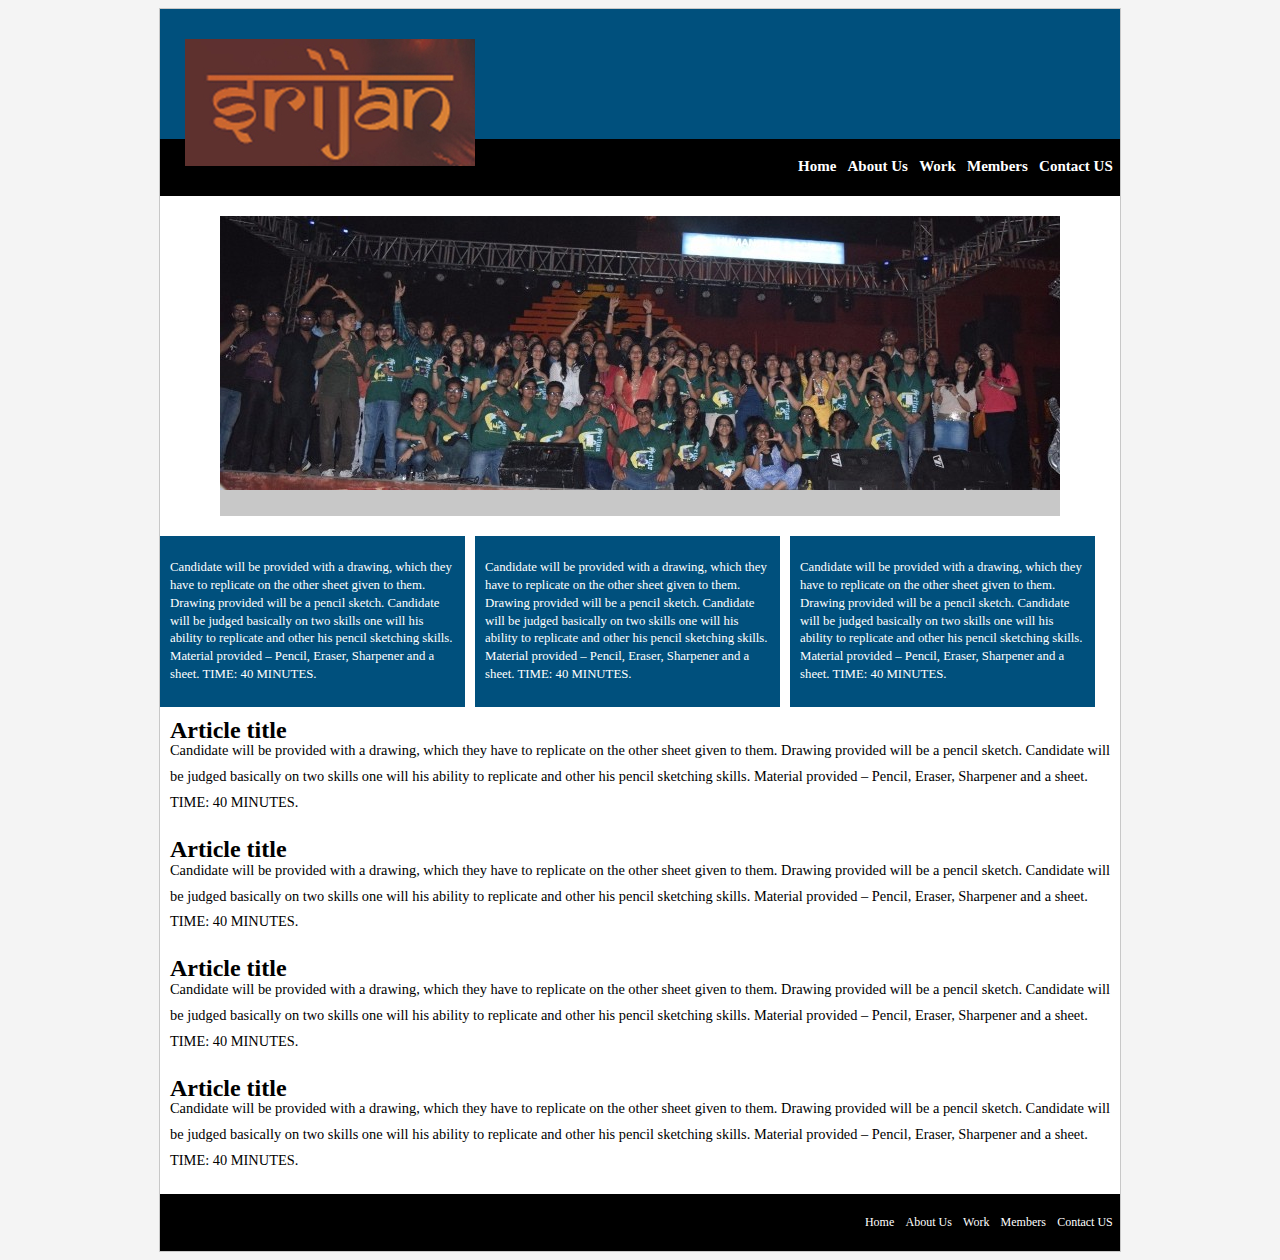
<file: index.html>
<!DOCTYPE html>
<html>
<head>
	<meta charset="utf-8">
	<meta http-equiv="X-UA-Compatible" content="IE=edge">
	<title>First WebSite</title>
	<link rel="stylesheet" type="text/css" media=all href="first.css">
</head>
<body >
<div id="master">
 
 <Header><img src="img\srijan-770298.png"></Header>
<nav>
<ul>
<li><a href="#">Home</a> | </li>
<li><a href="#">About Us</a> | </li>
<li><a href="#">Work</a> | </li>
<li><a href="#">Members</a> | </li>
<li><a href="#">Contact US</a> | </li>
</ul>
</nav>

<div id="slideshow"><img src="img\srijan.jpg"></div>

<div class="contentbox"><p>Candidate will be provided with a drawing, which they have to replicate on the other sheet given to them. Drawing provided will be a pencil sketch. Candidate will be judged basically on two skills one will his ability to replicate and other his pencil sketching skills.
Material provided – Pencil, Eraser, Sharpener and a sheet. TIME: 40 MINUTES.</p>
</div>
<div class="contentbox"><p>Candidate will be provided with a drawing, which they have to replicate on the other sheet given to them. Drawing provided will be a pencil sketch. Candidate will be judged basically on two skills one will his ability to replicate and other his pencil sketching skills.
Material provided – Pencil, Eraser, Sharpener and a sheet. TIME: 40 MINUTES.</p></div>
<div class="contentbox"><p>Candidate will be provided with a drawing, which they have to replicate on the other sheet given to them. Drawing provided will be a pencil sketch. Candidate will be judged basically on two skills one will his ability to replicate and other his pencil sketching skills.
Material provided – Pencil, Eraser, Sharpener and a sheet. TIME: 40 MINUTES.</p>
</div>
 
<article>
<div class="news">
<h2>Article title</h2><p>Candidate will be provided with a drawing, which they have to replicate on the other sheet given to them. Drawing provided will be a pencil sketch. Candidate will be judged basically on two skills one will his ability to replicate and other his pencil sketching skills.
Material provided – Pencil, Eraser, Sharpener and a sheet. TIME: 40 MINUTES.</p></div>	
</article>
<article><div class="news">
<h2>Article title</h2><p>Candidate will be provided with a drawing, which they have to replicate on the other sheet given to them. Drawing provided will be a pencil sketch. Candidate will be judged basically on two skills one will his ability to replicate and other his pencil sketching skills.
Material provided – Pencil, Eraser, Sharpener and a sheet. TIME: 40 MINUTES.</p></div>	</article>
<article><div class="news">
<h2>Article title</h2><p>Candidate will be provided with a drawing, which they have to replicate on the other sheet given to them. Drawing provided will be a pencil sketch. Candidate will be judged basically on two skills one will his ability to replicate and other his pencil sketching skills.
Material provided – Pencil, Eraser, Sharpener and a sheet. TIME: 40 MINUTES.</p></div>	</article>
<article><div class="news">
<h2>Article title</h2><p>Candidate will be provided with a drawing, which they have to replicate on the other sheet given to them. Drawing provided will be a pencil sketch. Candidate will be judged basically on two skills one will his ability to replicate and other his pencil sketching skills.
Material provided – Pencil, Eraser, Sharpener and a sheet. TIME: 40 MINUTES.</p></div>	</article>

<footer>
<nav>
<ul>
<li><a href="#">Home</a> | </li>
<li><a href="#">About Us</a> | </li>
<li><a href="#">Work</a> | </li>
<li><a href="#">Members</a> | </li>
<li><a href="#">Contact US</a> | </li>
</ul>
</nav>  	

</footer>
</div>
</body>
</html>
</file>
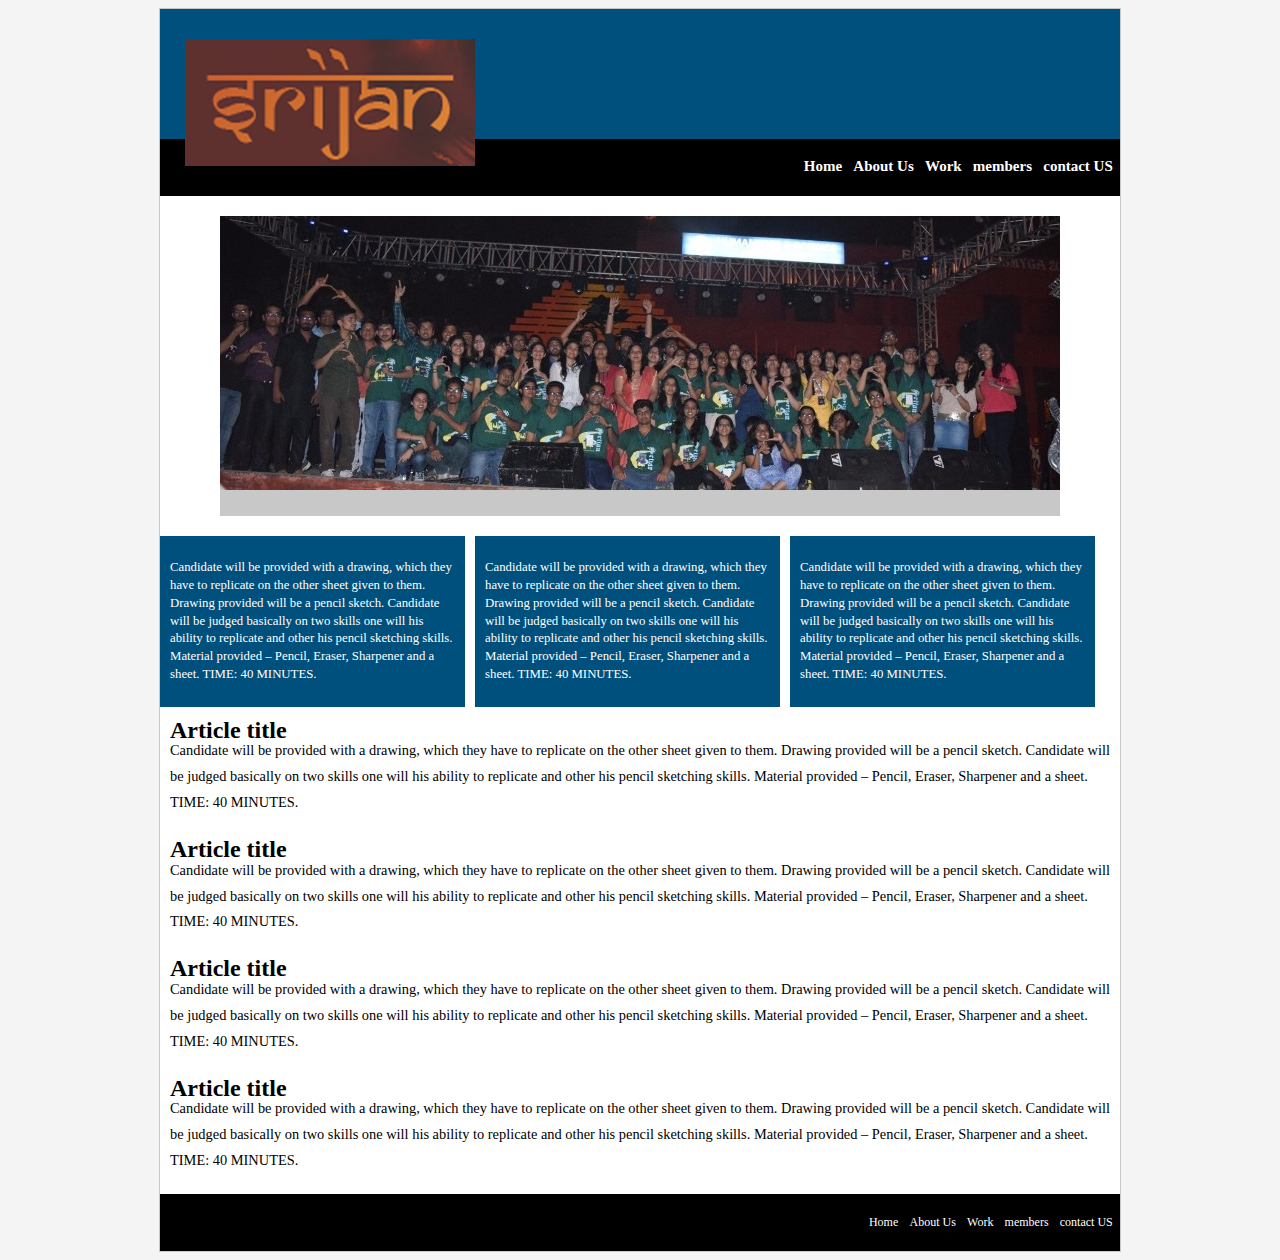
<file: web1.html>
<!DOCTYPE html>
<html>
<head>
	<meta charset="utf-8">
	<meta http-equiv="X-UA-Compatible" content="IE=edge">
	<title>First WebSite</title>
	<link rel="stylesheet" type="text/css" media=all href="first.css">
</head>
<body >
<div id="master">
 
 <Header><img src="img\srijan-770298.png"></Header>
<nav>
<ul>
<li><a href="#">Home</a> | </li>
<li><a href="#">About Us</a> | </li>
<li><a href="#">Work</a> | </li>
<li><a href="#">members</a> | </li>
<li><a href="#">contact US</a> | </li>
</ul>
</nav>

<div id="slideshow"><img src="img\srijan.jpg"></div>

<div class="contentbox"><p>Candidate will be provided with a drawing, which they have to replicate on the other sheet given to them. Drawing provided will be a pencil sketch. Candidate will be judged basically on two skills one will his ability to replicate and other his pencil sketching skills.
Material provided – Pencil, Eraser, Sharpener and a sheet. TIME: 40 MINUTES.</p>
</div>
<div class="contentbox"><p>Candidate will be provided with a drawing, which they have to replicate on the other sheet given to them. Drawing provided will be a pencil sketch. Candidate will be judged basically on two skills one will his ability to replicate and other his pencil sketching skills.
Material provided – Pencil, Eraser, Sharpener and a sheet. TIME: 40 MINUTES.</p></div>
<div class="contentbox"><p>Candidate will be provided with a drawing, which they have to replicate on the other sheet given to them. Drawing provided will be a pencil sketch. Candidate will be judged basically on two skills one will his ability to replicate and other his pencil sketching skills.
Material provided – Pencil, Eraser, Sharpener and a sheet. TIME: 40 MINUTES.</p>
</div>
 
<article>
<div class="news">
<h2>Article title</h2><p>Candidate will be provided with a drawing, which they have to replicate on the other sheet given to them. Drawing provided will be a pencil sketch. Candidate will be judged basically on two skills one will his ability to replicate and other his pencil sketching skills.
Material provided – Pencil, Eraser, Sharpener and a sheet. TIME: 40 MINUTES.</p></div>	
</article>
<article><div class="news">
<h2>Article title</h2><p>Candidate will be provided with a drawing, which they have to replicate on the other sheet given to them. Drawing provided will be a pencil sketch. Candidate will be judged basically on two skills one will his ability to replicate and other his pencil sketching skills.
Material provided – Pencil, Eraser, Sharpener and a sheet. TIME: 40 MINUTES.</p></div>	</article>
<article><div class="news">
<h2>Article title</h2><p>Candidate will be provided with a drawing, which they have to replicate on the other sheet given to them. Drawing provided will be a pencil sketch. Candidate will be judged basically on two skills one will his ability to replicate and other his pencil sketching skills.
Material provided – Pencil, Eraser, Sharpener and a sheet. TIME: 40 MINUTES.</p></div>	</article>
<article><div class="news">
<h2>Article title</h2><p>Candidate will be provided with a drawing, which they have to replicate on the other sheet given to them. Drawing provided will be a pencil sketch. Candidate will be judged basically on two skills one will his ability to replicate and other his pencil sketching skills.
Material provided – Pencil, Eraser, Sharpener and a sheet. TIME: 40 MINUTES.</p></div>	</article>

<footer>
<nav>
<ul>
<li><a href="#">Home</a> | </li>
<li><a href="#">About Us</a> | </li>
<li><a href="#">Work</a> | </li>
<li><a href="#">members</a> | </li>
<li><a href="#">contact US</a> | </li>
</ul>
</nav>  	

</footer>
</div>
</body>
</html>
</file>
<file: first.css>
/*low resolution below480px*/
@media only screen and (max-width: 480px){
	body {background: rgb(244,244,244) ;font-family: verdana;} 
  #master {width: 95%; margin: 0 auto ; border: 1px solid rgb(200,200,200);}

header {height: 130px ; background: rgb(0,80,125);}
 nav{  background: rgb(0,0,0);  padding: 10px; margin-bottom: 20px; text-align: right; } 
  nav ul{-webkit-padding-start:0 ;}
  nav li{display: inline;}
  nav li a {color: rgb(255,255,255);text-decoration: none;font-weight: bold;font-size: 20px ;line-height: 120%;}
#slideshow{display: none;}
.contentbox{padding: 10px ;margin-bottom: 10px;background: rgb(0,80,125);}
  .contentbox p{color: rgb(255,255,255);line-height: 180%;size: 80%;}
 article{width: 95% ;margin-left: 10px ;}
  .news {margin-bottom: 10px ;}
  .news h2{font-family: times; size:200%;margin-bottom: -20px;}
  .news p{line-height: 180%;}
footer nav{margin-bottom: 0;}

}




/*medium resolution 481-1023 */
@media only screen and (min-width: 481px) {
	body {background: rgb(244,244,244) ;font-family: verdana}
	#master {width: 95%;border:1px solid rgb(200,200,200);margin:0 auto ;background: rgb(255,255,255);}
   header{width: 100% ; height: 130px ; background: rgb(0,80,125);}
   header img{margin-left: 25px;margin-top: 30px;}

  nav{  background: rgb(0,0,0);padding: 10px;margin-bottom: 20px;text-align: right; } 
  nav ul{-webkit-padding-start:0 ;}
  nav li{display: inline;}
  nav li a {color: rgb(255,255,255);text-decoration: none;font-weight: bold;font-size: 15px ;line-height: 120%;}

  #slideshow{width: 90% ;background: rgb(200,200,200); margin: 10px auto;}
  #slideshow img{width: 100%;}

  .contentbox{padding: 10px;margin-bottom: 10px;background: rgb(0,80,125);}
  .contentbox p{color: rgb(255,255,255);line-height: 180%;size: 80%;}

  article{width: 95% ;margin-left: 10px ;}
  .news {margin-bottom: 10px ;}
  .news h2{font-family: times; size:200%;margin-bottom: -20px;}
  .news p{line-height: 180%;}

  footer nav {margin-bottom: 0 ;}

}



/*high resolution above 1024*/
@media only screen and (min-width:1024px) {
	body {background: rgb(244,244,244);font-family: verdana}
	#master {width:960px;margin: 0 auto; border :1px solid rgb(200,200,200);background:rgb(255,255,255); ;}
  

header {width:960px ; height: 130px ;background:rgb(0,80,125);}
header img{margin-left: 25px;margin-top: 30px;}
nav {width:960 ; height:35px; background:rgb(0,0,0); padding: 2px 0 20px 0; margin-bottom: 20px;text-align: right; }
nav ul{ -webkit-padding-start:0;}
nav li {display: inline;}
nav li a {color: rgb(255,255,255); text-decoration: none;font-weight:bold; size: 15px; }

#slideshow {width: 840px;height: 300px;margin-bottom: 0 auto ;background: rgb(200,200,200);}
.contentbox{width: 285px;padding: 10px ;background: rgb(0,80,125); margin: 10px 10px 10px 0; float: left;}
.contentbox p{color: rgb(255,255,255);font-size: 80%;line-height: 140%;}

article {width: 940px ; margin-left: 10px}
.news {margin-bottom: 20px;}
.news h2{font-family: times ;margin-bottom: -20px;font-size: 150%;}
.news p{font-size: 90%;}

footer nav { margin-bottom: 0 ;}
footer nav li a {font-weight: normal;font-size: 12px ;}
}
</file>
